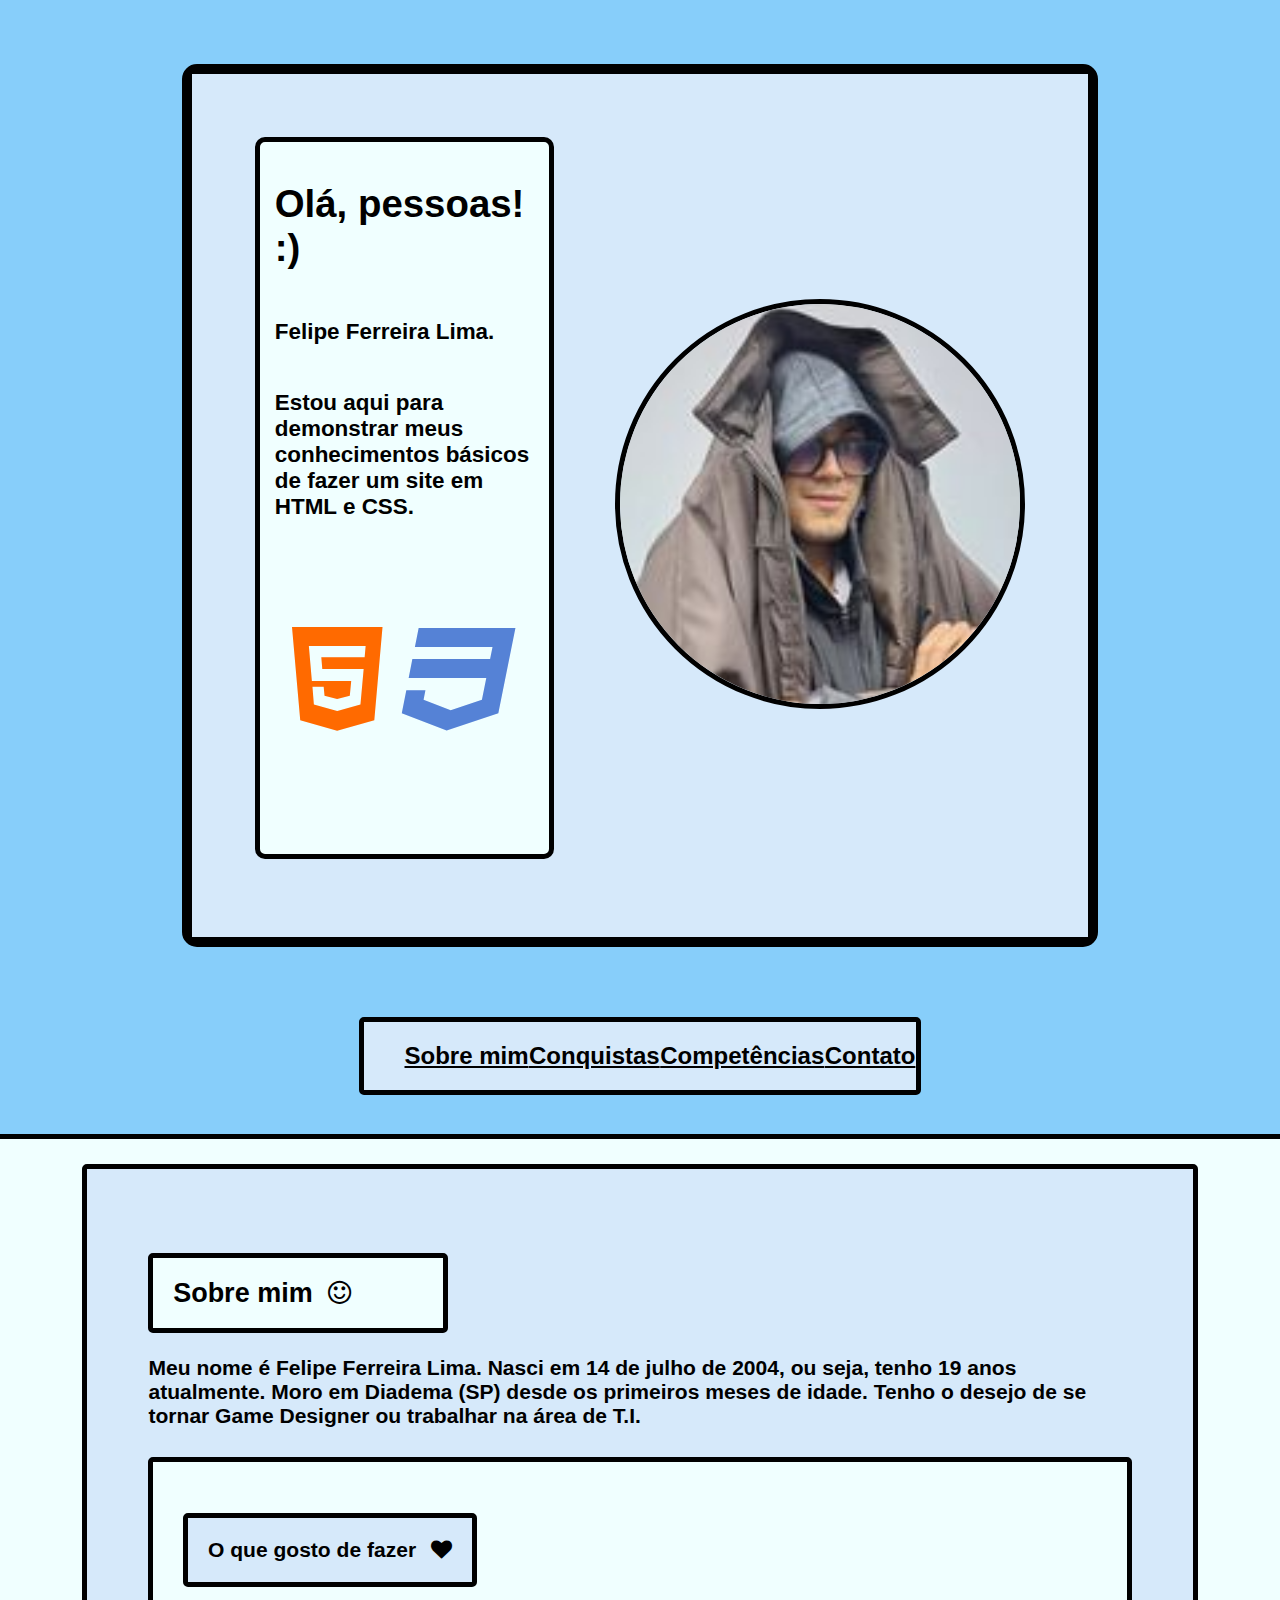
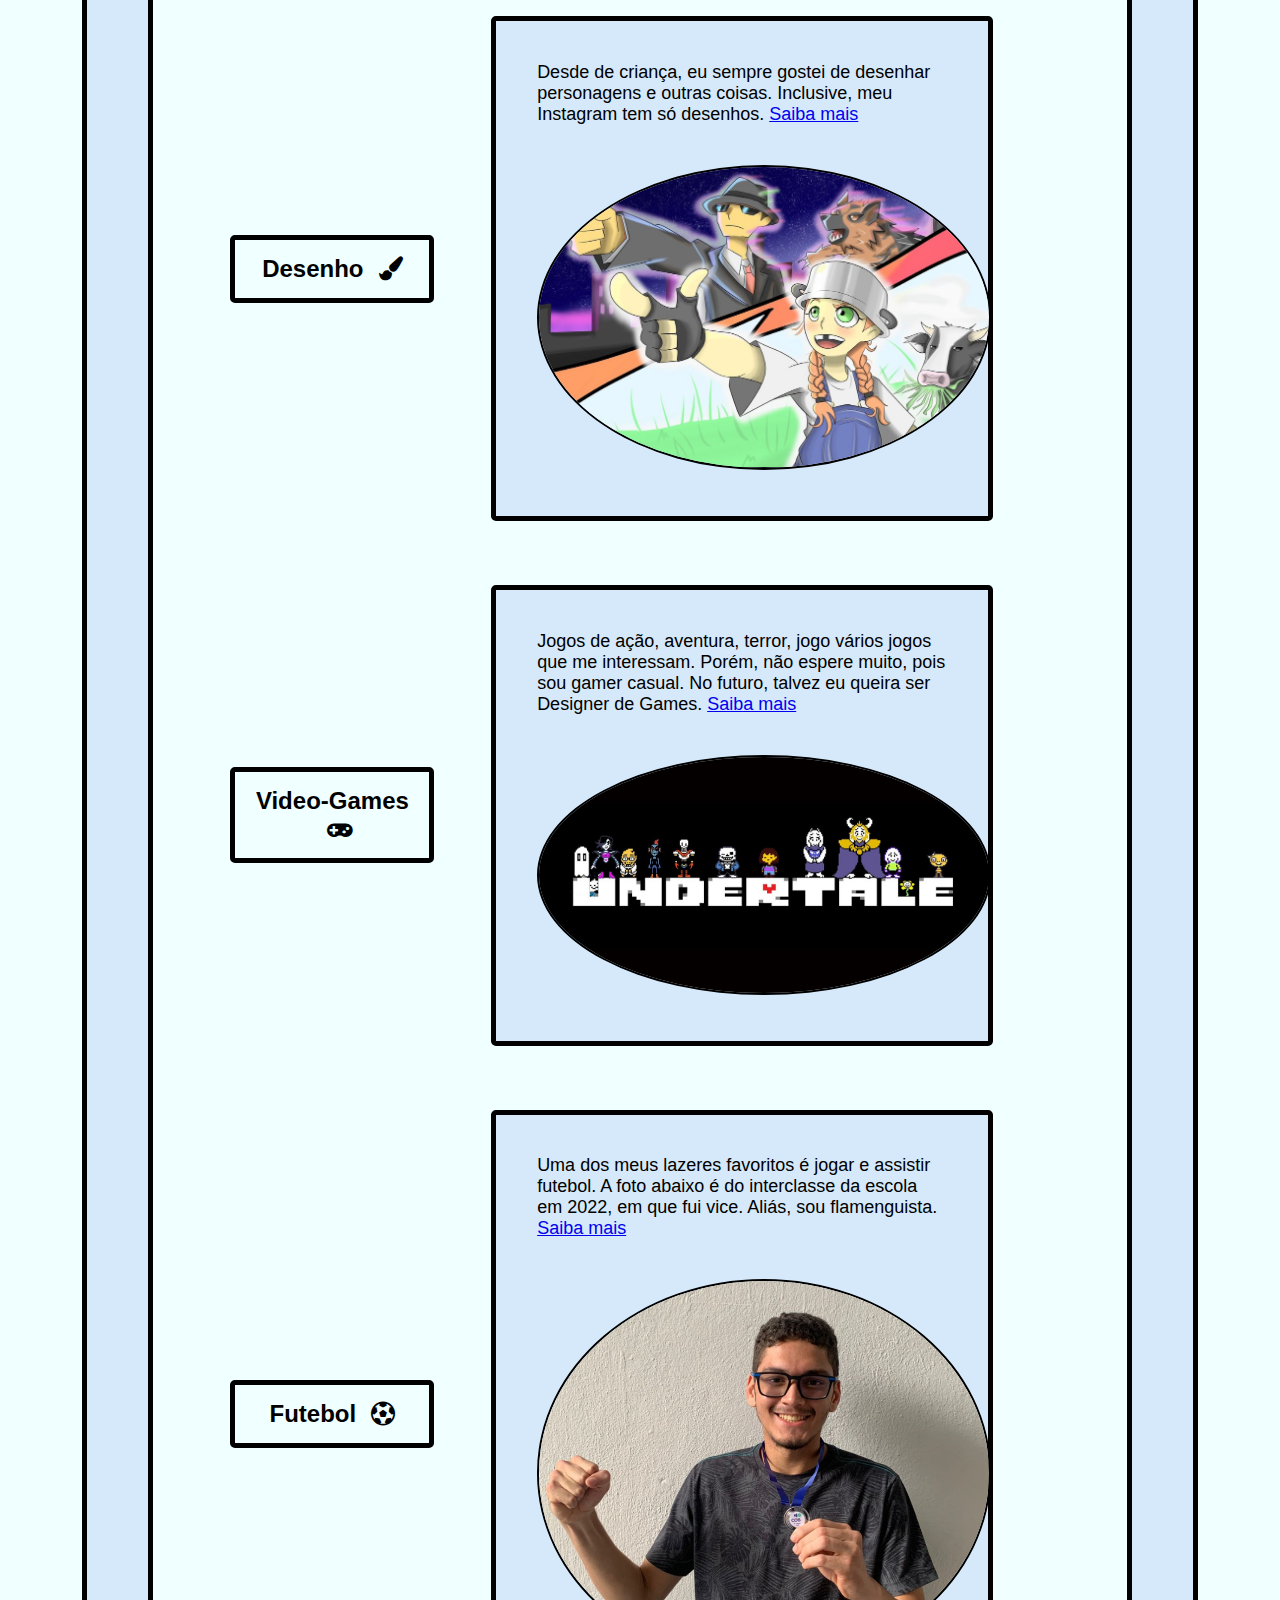
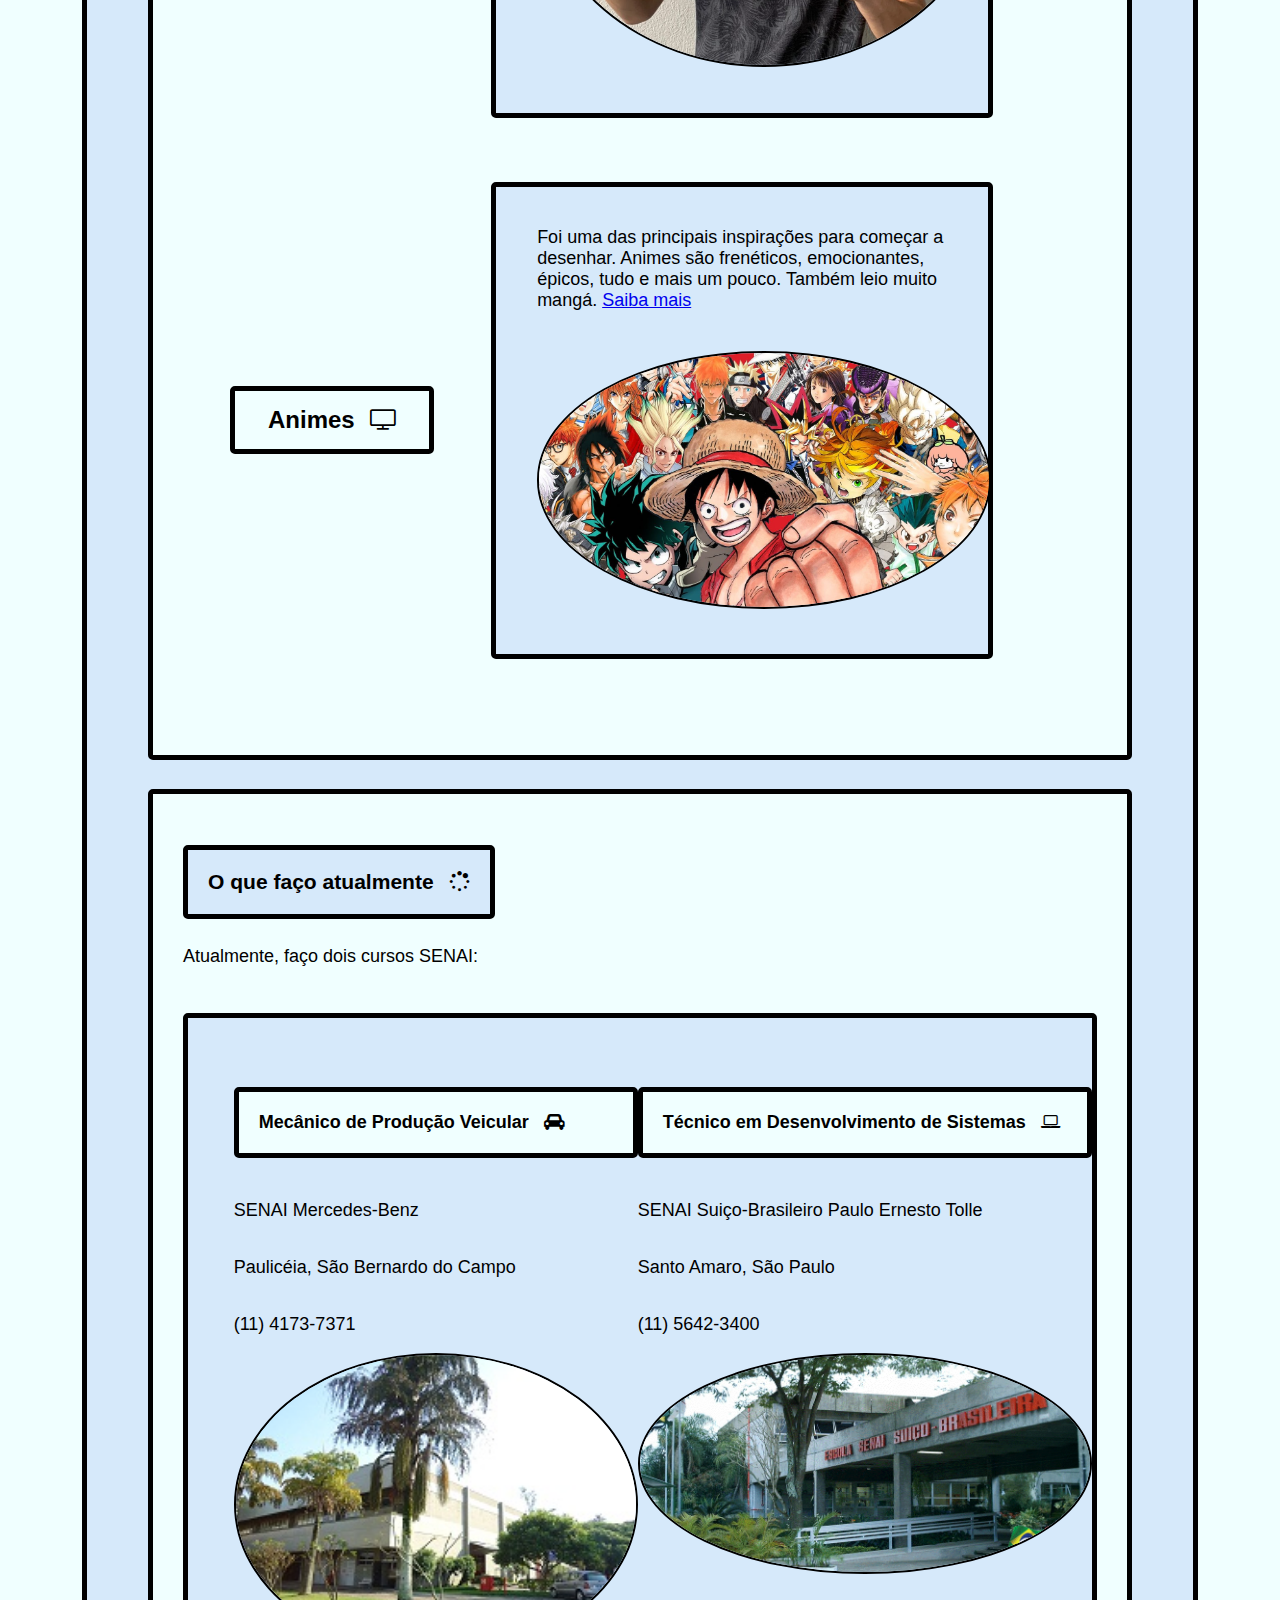
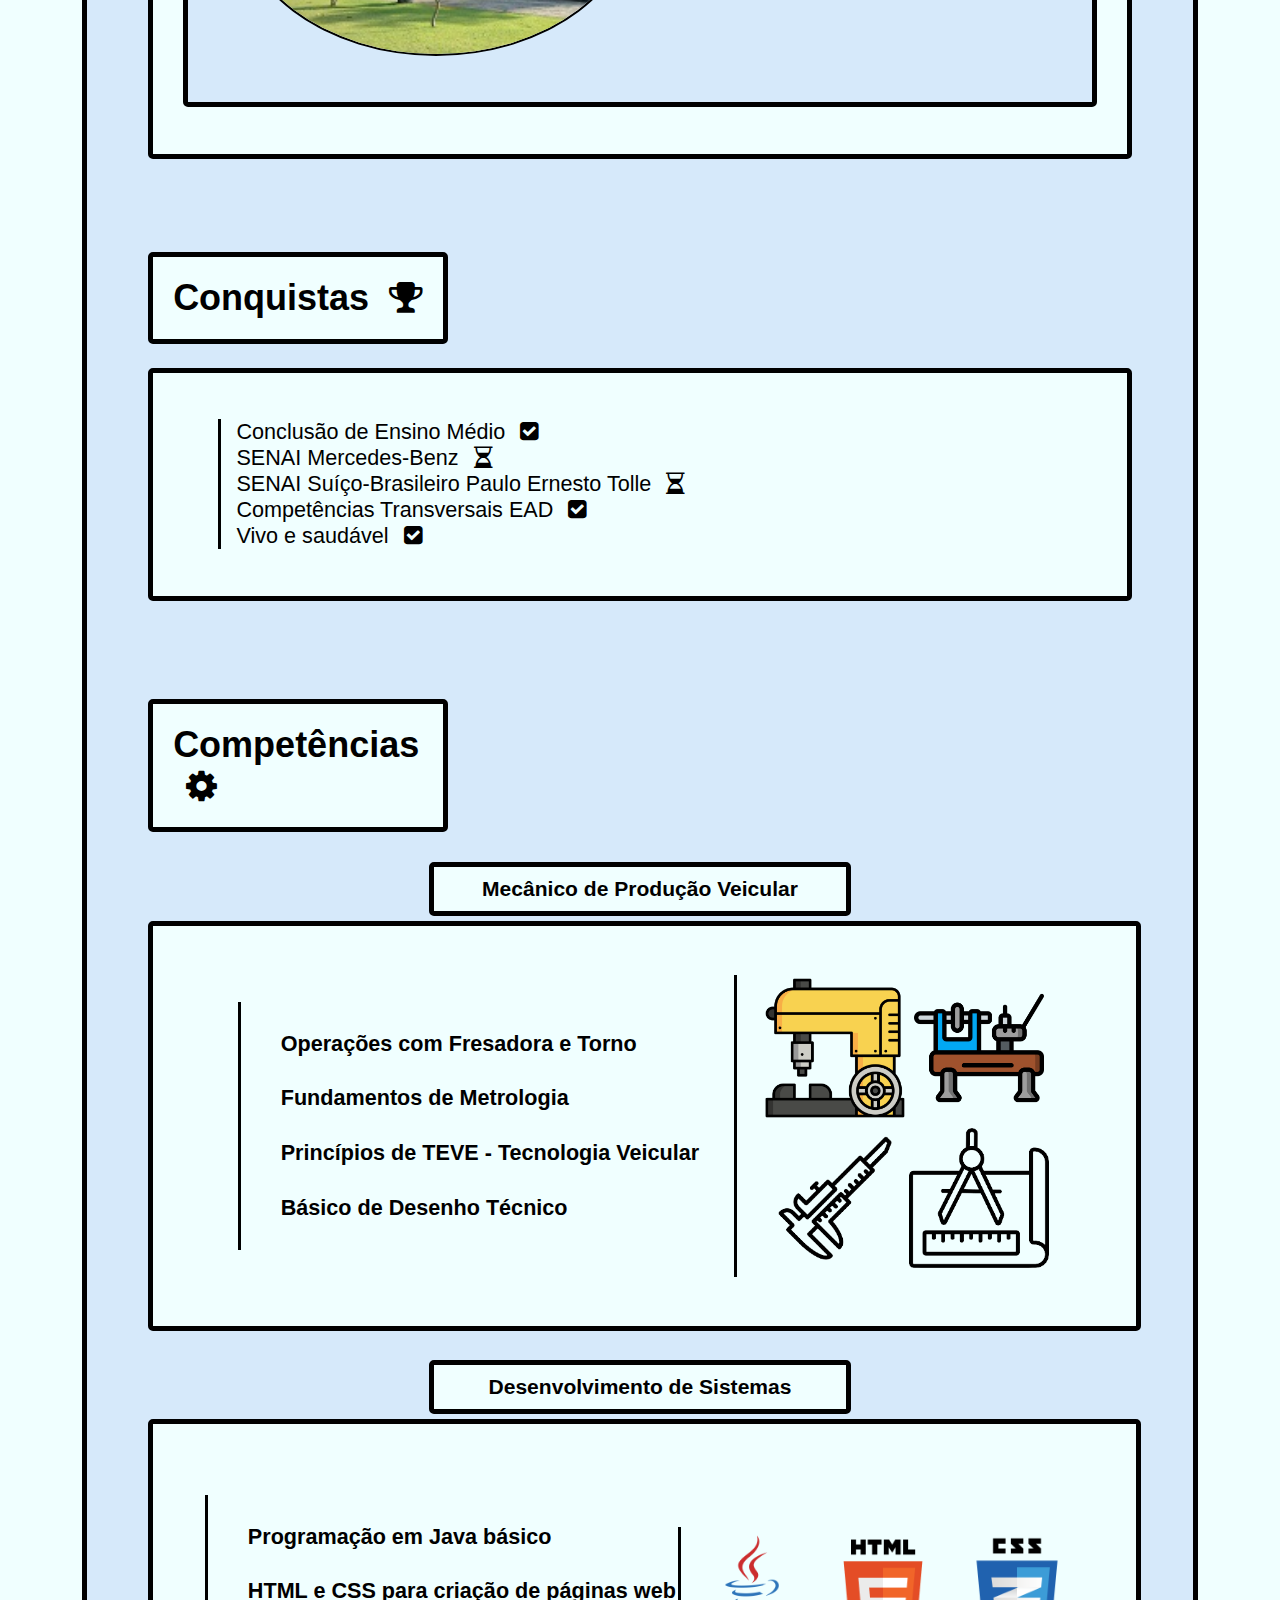
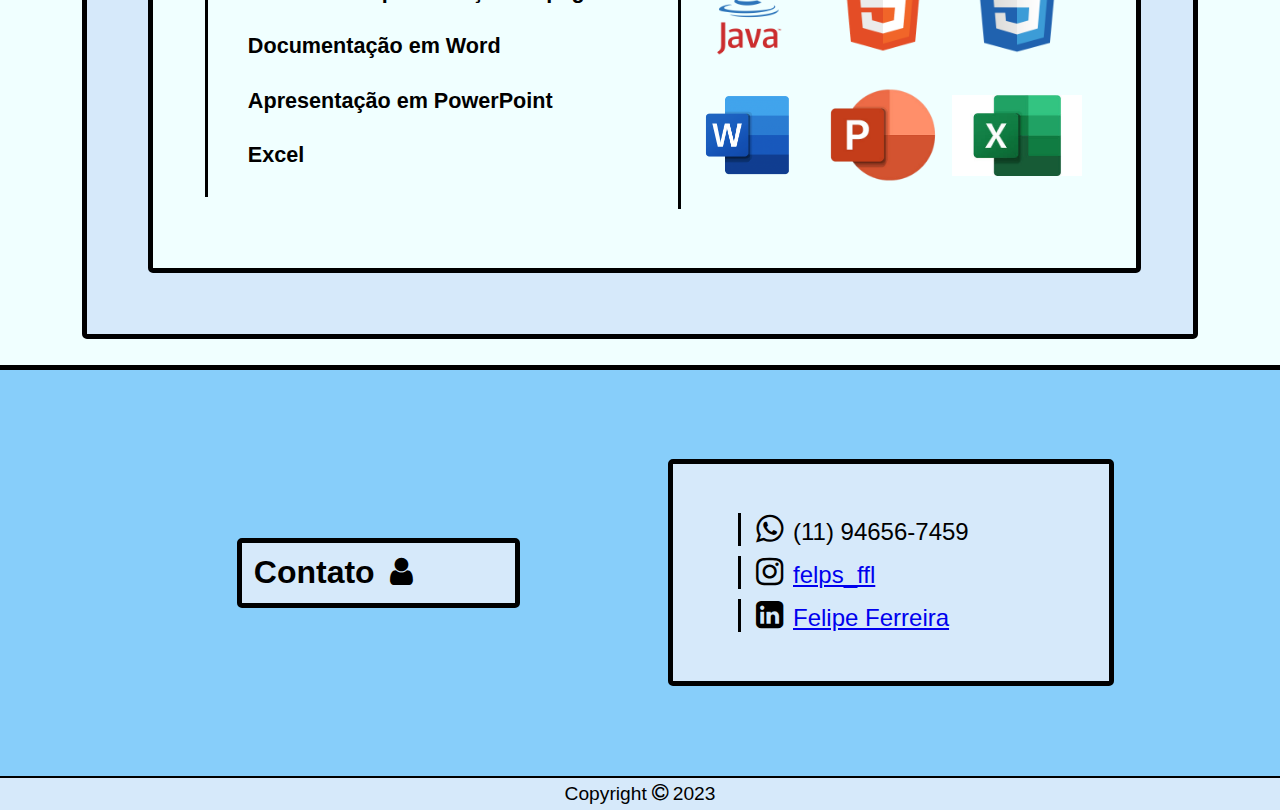
<file: index.html>
<!DOCTYPE html>
<html lang="en">
<head>
    <meta charset="UTF-8">
    <meta name="viewport" content="width=device-width, initial-scale=1.0">
    <link rel="stylesheet" href="https://cdnjs.cloudflare.com/ajax/libs/font-awesome/4.7.0/css/font-awesome.min.css">
    <link rel="stylesheet" href="style/style.css">
    <title>Felipe Ferreira</title>
</head>
<body>
    <header>
        <nav id="introdução">
            <div id="imagem-introdução">
                <div id="texto-introdução">
                    <h1>Olá, pessoas! :)</h1>
                    <h3>Felipe Ferreira Lima.</h3>
                    <h3>Estou aqui para demonstrar meus conhecimentos básicos de fazer um site em HTML e CSS.</h3>
                    <div id="html-css">
                        <h2><i class="fa fa-html5" aria-hidden="true"></i></h2>
                        <h2><i class="fa fa-css3" aria-hidden="true"></i></h2>
                    </div>
                </div>
                <div>
                    <img id="imagem-introdução-estilo" src="images/imagem-felps.jpg" alt="Felipe" width="400">
                </div>
            </div>
        </nav>
        <nav id="navegação">
            <ul>
                <li>
                    <h2><a href="#tópico-um">Sobre mim</a></h2>
                </li>
                <li>
                    <h2><a href="#tópico-dois">Conquistas</a></h2>
                </li>
                <li>
                    <h2><a href="#tópico-três">Competências</a></h2>
                </li>
                <li>
                    <h2><a href="#tópico-quatro">Contato</a></h2>
                </li>
            </ul>
        </nav>
    </header>
    <main>
        <nav id="principal">
            <div id="tópico-um">
                <h2 class="títulos">Sobre mim<i class="fa fa-smile-o" aria-hidden="true"></i></h2>
            </div>
            <h3>
                Meu nome é Felipe Ferreira Lima. Nasci em 14 de julho de 2004, ou seja, tenho 19 anos atualmente. Moro em Diadema (SP) desde os primeiros meses de idade.
                Tenho o desejo de se tornar Game Designer ou trabalhar na área de T.I.
            </h3>
            <div id="principal-primeiro">
                <h3>O que gosto de fazer<i class="fa fa-heart" aria-hidden="true"></i></h3>
                <div id="lazeres">
                    <table>
                        <tr>
                            <th class="lazeres-título">Desenho<i class="fa fa-paint-brush" aria-hidden="true"></i></th>
                            <td class="lazeres-detalhe">
                                Desde de criança, eu sempre gostei de desenhar personagens e outras coisas. Inclusive, meu Instagram tem só desenhos.
                                <a href="desenhos.html">Saiba mais</a>
                                <div>
                                    <img src="images/images-desenho/DesenhoMeu.PNG" alt="Desenho do Felipe" width="450">
                                </div>
                            </td>   
                        </tr>
                        <tr>
                            <th class="lazeres-título">Video-Games<i class="fa fa-gamepad" aria-hidden="true"></i></th>
                            <td class="lazeres-detalhe">
                                Jogos de ação, aventura, terror, jogo vários jogos que me interessam. Porém, não espere muito, pois sou gamer casual. No futuro, talvez eu queira ser Designer de Games.
                                <a href="jogos.html">Saiba mais</a>
                                <div>
                                    <img src="images/images-jogos/Undertale.jpg" alt="Undertale- um dos meus jogos favoritos" width="450">
                                </div>
                            </td>
                        </tr>
                        <tr>
                            <th class="lazeres-título">Futebol<i class="fa fa-futbol-o" aria-hidden="true"></i></th>
                            <td class="lazeres-detalhe">
                                Uma dos meus lazeres favoritos é jogar e assistir futebol. A foto abaixo é do interclasse da escola em 2022, em que fui vice. Aliás, sou flamenguista.
                                <a href="futebol.html">Saiba mais</a>
                                <img src="images/Interclass.PNG" alt="Interclasse da escola - 2022" width="450">    
                            </td>
                        </tr>
                        <tr>
                            <th class="lazeres-título">Animes<i class="fa fa-television" aria-hidden="true"></i></th>
                            <td class="lazeres-detalhe">
                                Foi uma das principais inspirações para começar a desenhar. Animes são frenéticos, emocionantes, épicos, tudo e mais um pouco.
                                Também leio muito mangá.
                                <a href="animes.html">Saiba mais</a>
                                <img src="images/Animes.jpeg" alt="Todos os animes existentes" width="450">
                            </td>
                        </tr>
                    </table>
                </div>
            </div>
            <div id="principal-segundo">
                <h3>O que faço atualmente<i class="fa fa-spinner" aria-hidden="true"></i></h3>
                <p>Atualmente, faço dois cursos SENAI: </p>
                <nav id="cursos-atuais">
                    <ul>
                        <li id="curso-mec">
                            <h4>Mecânico de Produção Veicular<i class="fa fa-car" aria-hidden="true"></i></h4>
                            <p>SENAI Mercedes-Benz</p>
                            <p>Paulicéia, São Bernardo do Campo</p>
                            <p>(11) 4173-7371</p>
                            <img src="images/senai-mercedesbenz.jpeg" alt="Mercedes-Benz do Brasil" width="400">
                        </li>
                        <li id="curso-dev">
                            <h4>Técnico em Desenvolvimento de Sistemas<i class="fa fa-laptop" aria-hidden="true"></i></h4>
                            <p>SENAI Suiço-Brasileiro Paulo Ernesto Tolle</p>
                            <p>Santo Amaro, São Paulo</p>
                            <p>(11) 5642-3400</p>
                            <img src="images/senai-suico.jpg" alt="Suiço-Brasilero" width="450">
                        </li>
                    </ul>
                </nav>
            </div>
            <div id="principal-terceiro">
                <div id="tópico-dois">
                    <h1 class="títulos">Conquistas<i class="fa fa-trophy" aria-hidden="true"></i></h1>
                </div>
                <nav id="conquistas">
                    <ul>
                        <li>Conclusão de Ensino Médio<i class="fa fa-check-square" aria-hidden="true"></i></li>
                        <li>SENAI Mercedes-Benz<i class="fa fa-hourglass-half" aria-hidden="true"></i></li>
                        <li>SENAI Suíço-Brasileiro Paulo Ernesto Tolle<i class="fa fa-hourglass-half" aria-hidden="true"></i></li>
                        <li>Competências Transversais EAD<i class="fa fa-check-square" aria-hidden="true"></i></li>
                        <li>Vivo e saudável<i class="fa fa-check-square" aria-hidden="true"></i></li>
                    </ul>
                </nav>
            </div>
            <div id="principal-quarto">
                <div id="tópico-três">
                    <h1 class="títulos">Competências<i class="fa fa-cog" aria-hidden="true"></i></h1>
                </div>
                <h3>Mecânico de Produção Veicular</h3>
                <div id="comp-principal_1">
                    <ul>
                        <li>
                            <h4>Operações com Fresadora e Torno</h4>
                        </li>
                        <li>
                            <h4>Fundamentos de Metrologia</h4>
                        </li>
                        <li>
                            <h4>Princípios de TEVE - Tecnologia Veicular</h4>
                        </li>
                        <li>
                            <h4>Básico de Desenho Técnico</h4>
                        </li>
                    </ul>
                    <div id="competencias_1">
                        <table>
                            <tr>
                                <th><img src="images/images-comp/image-mec/fresadora.png" alt="fresadora" width="140"></th>
                                <th><img src="images/images-comp/image-mec/torno.png" alt="torno" width="130"></th>
                            </tr>
                            <tr>
                                <th><img src="images/images-comp/image-mec/paquimeto.png" alt="metrologia" width="140"></th>
                                <th><img src="images/images-comp/image-mec/cdrg.png" alt="desenho técnico" width="140"></th>
                            </tr>
                        </table>
                    </div>
                </div>
                <h3>Desenvolvimento de Sistemas</h3>
                <div id="comp-principal_2">
                    <ul>
                        <li>
                            <h4>Programação em Java básico</h4>
                        </li>
                        <li>
                            <h4>HTML e CSS para criação de páginas web</h4>
                        </li>
                        <li>
                            <h4>Documentação em  Word</h4>
                        </li>
                        <li>
                            <h4>Apresentação em PowerPoint</h4>
                        </li>
                        <li>
                            <h4>Excel</h4>
                        </li>
                    </ul>
                    <div id="competencias_2">
                        <table>
                            <tr>
                                <th>
                                    <img src="images/images-comp/image-dev/java.png" alt="java" width="130">
                                </th>
                                <th>
                                    <img src="images/images-comp/image-dev/html5.png" alt="html5" width="130">
                                </th>
                                <th>
                                    <img src="images/images-comp/image-dev/css.png" alt="css" width="130">
                                </th>
                            </tr>
                            <tr>
                                <th>
                                    <img src="images/images-comp/image-dev/word.png" alt="word" width="130">
                                </th>
                                <th>
                                    <img src="images/images-comp/image-dev/powerpoint.png" alt="powerpoint" width="130">
                                </th>
                                <th>
                                    <img src="images/images-comp/image-dev/excel.png" alt="excel" width="130">
                                </th>
                            </tr>
                        </table>
                    </div>
                </div>
            </div>
        </nav>
    </main>
    <footer>
        <div id="final">
            <div id="tópico-quatro">
                <h1 class="títulos">Contato<i class="fa fa-user" aria-hidden="true"></i></h1>
            </div>
                <div id="contatos-final">
                    <ul>
                        <li><i class="fa fa-whatsapp" aria-hidden="true"></i>(11) 94656-7459</li>
                        <li><i class="fa fa-instagram" aria-hidden="true"></i><a href="https://www.instagram.com/felps_ffl/" target="_blank">felps_ffl</a></li>
                        <li><i class="fa fa-linkedin-square" aria-hidden="true"></i><a href="https://www.linkedin.com/in/felipe-ferreira-959bb8271/" target="_blank">Felipe Ferreira</a></li>
                    </ul>
                </div>
        </div>
        <span>Copyright<i class="fa fa-copyright" aria-hidden="true"></i>2023</span>
    </footer>
</body>
</html>
</file>
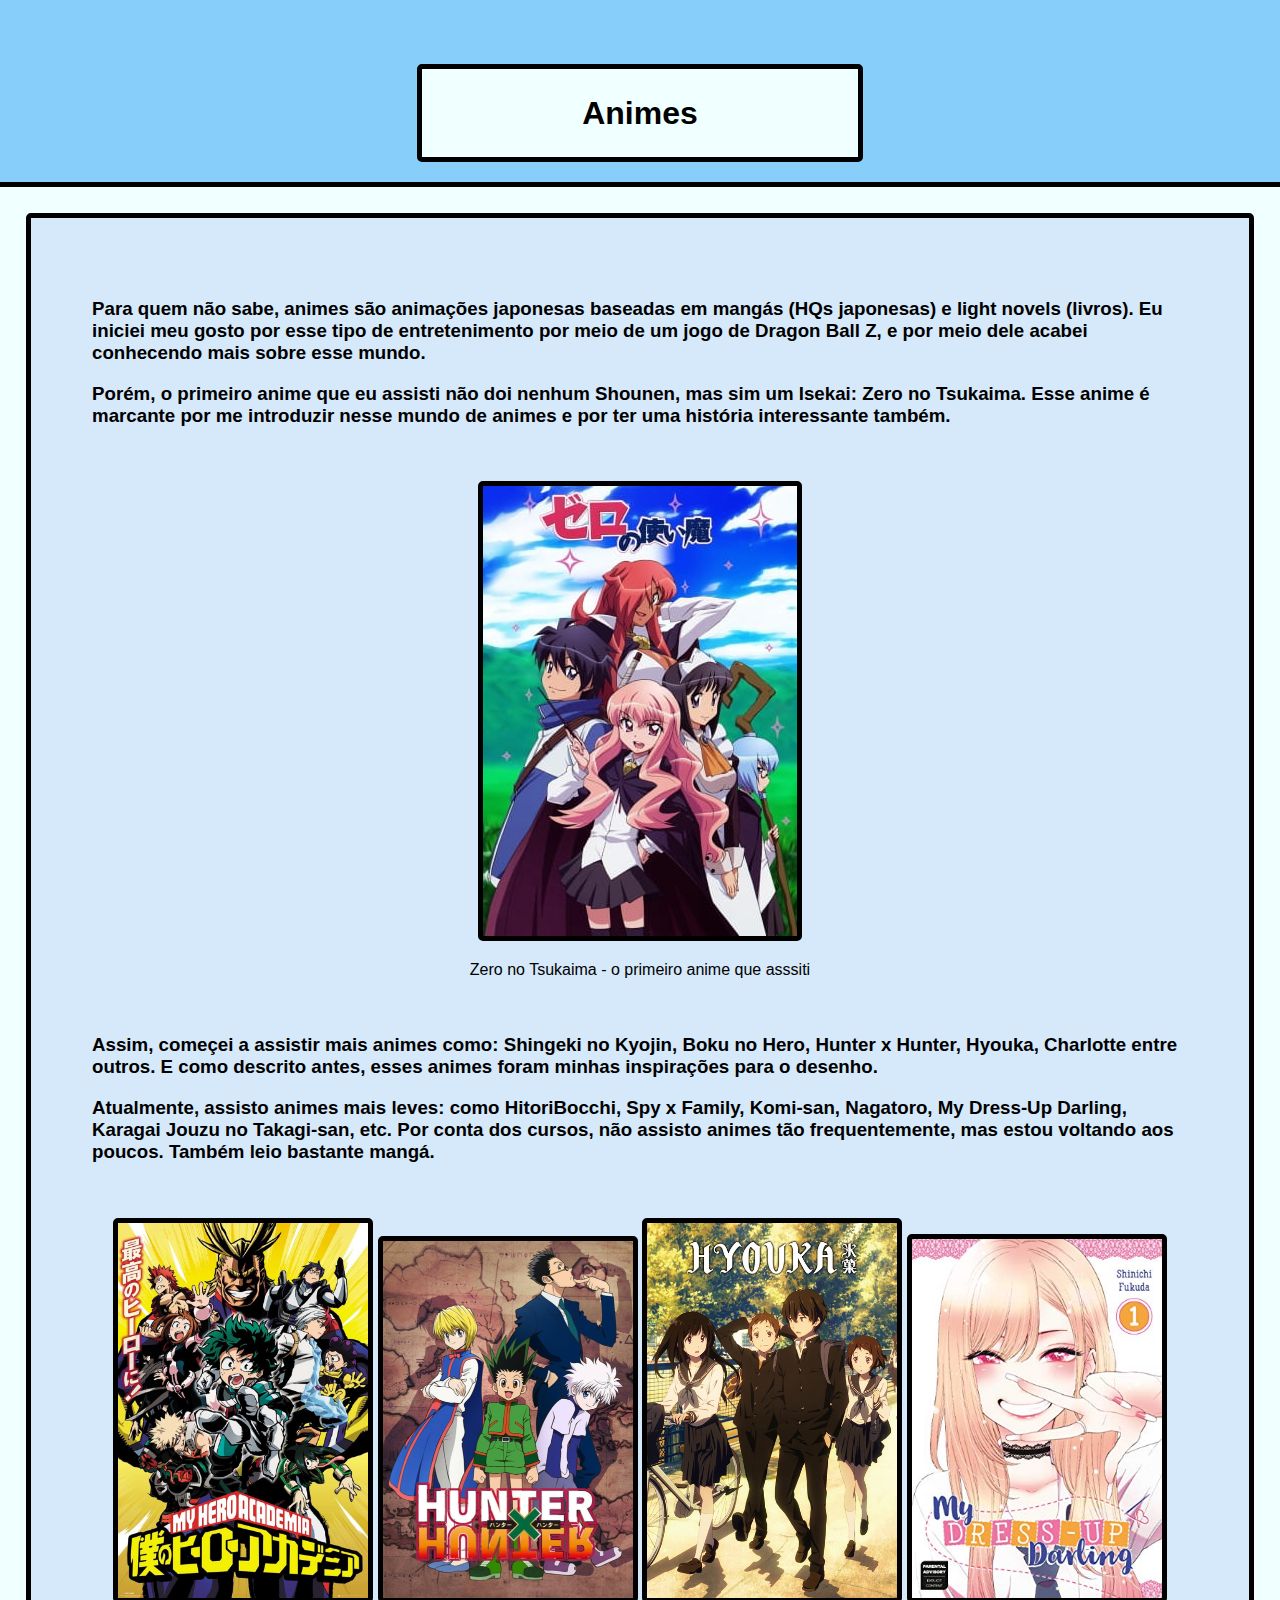
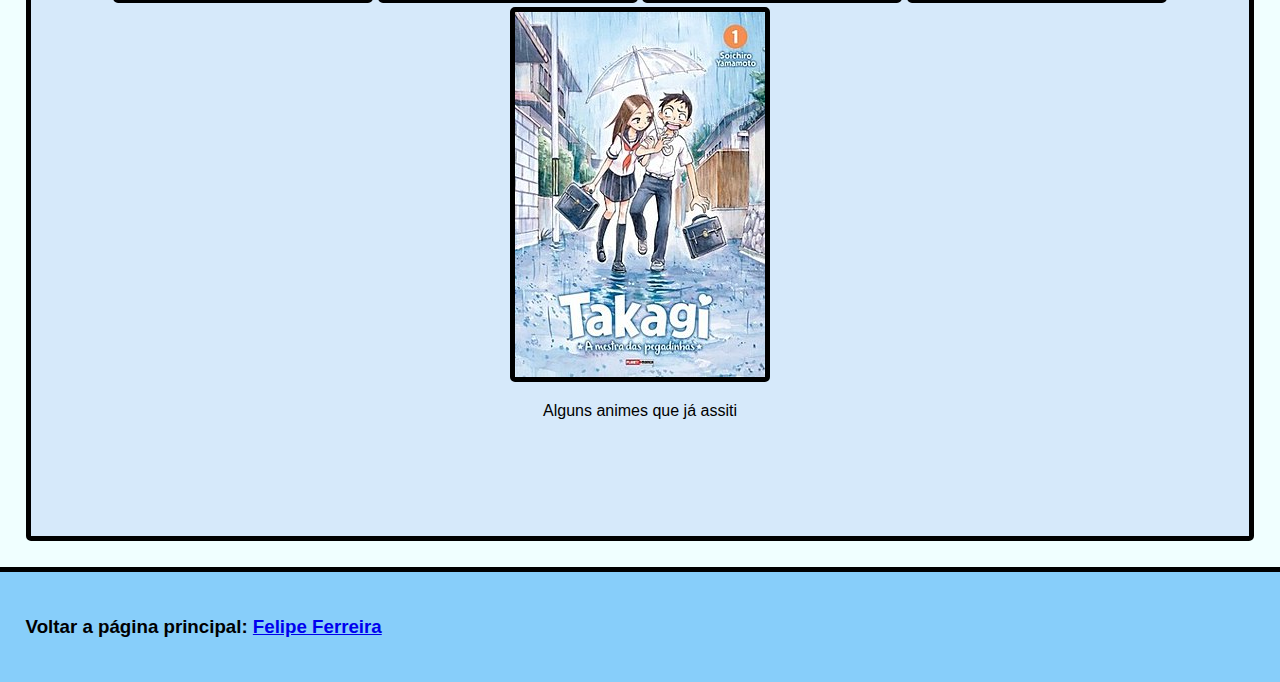
<file: animes.html>
<!DOCTYPE html>
<html lang="en">
<head>
    <meta charset="UTF-8">
    <meta name="viewport" content="width=device-width, initial-scale=1.0">
    <link rel="stylesheet" href="https://cdnjs.cloudflare.com/ajax/libs/font-awesome/4.7.0/css/font-awesome.min.css">
    <link rel="stylesheet" href="style/style.css">
    <title>Animes</title>
</head>
<body>
    <header>
        <div id="introdução-secundário">
            <h1>Animes</h1>
        </div>
    </header>
    <main>
        <div id="corpo-secundário">
            <h3>
                Para quem não sabe, animes são animações japonesas baseadas em mangás (HQs japonesas) e light novels (livros).
                Eu iniciei meu gosto por esse tipo de entretenimento por meio de um jogo de Dragon Ball Z, e por meio dele acabei conhecendo mais sobre esse mundo.
            </h3>
            <h3>
                Porém, o primeiro anime que eu assisti não doi nenhum Shounen, mas sim um Isekai: Zero no Tsukaima.
                Esse anime é marcante por me introduzir nesse mundo de animes e por ter uma história interessante também.
            </h3>
            <div id="primeiro-animes">
                <img src="images/images-anime/zero-no-tsukaima.jpg" alt="Zero no Tsukaima">
                <p>Zero no Tsukaima - o primeiro anime que asssiti</p>
            </div>
            <h3>
                Assim, começei a assistir mais animes como: Shingeki no Kyojin, Boku no Hero, Hunter x Hunter, Hyouka, Charlotte entre outros.
                E como descrito antes, esses animes foram minhas inspirações para o desenho.
            </h3>
            <h3>
                Atualmente, assisto animes mais leves: como HitoriBocchi, Spy x Family, Komi-san, Nagatoro, My Dress-Up Darling, Karagai Jouzu no Takagi-san, etc.
                Por conta dos cursos, não assisto animes tão frequentemente, mas estou voltando aos poucos. Também leio bastante mangá. 
            </h3>
            <div id="segundo-animes">
                <img src="images/images-anime/my-hero-academia.jpg" alt="MHA" width="250">
                <img src="images/images-anime/hunter-hunter_.jpg" alt="HxH" width="250">
                <img src="images/images-anime/hyouka.jpg" alt="Hyouka" width="250">
                <img src="images/images-anime/my-dress-up-darling.jpg" alt="MDUD" width="250">
                <img src="images/images-anime/Takagi-san.jpg" alt="KJNTS" width="250">
                <p>Alguns animes que já assiti</p>
            </div>
        </div>
    </main>
    <footer>
        <div id="final-secundário">
            <h3>Voltar a página principal: <a href="index.html">Felipe Ferreira</a></h3>
        </div>
    </footer>
</body>
</html>
</file>
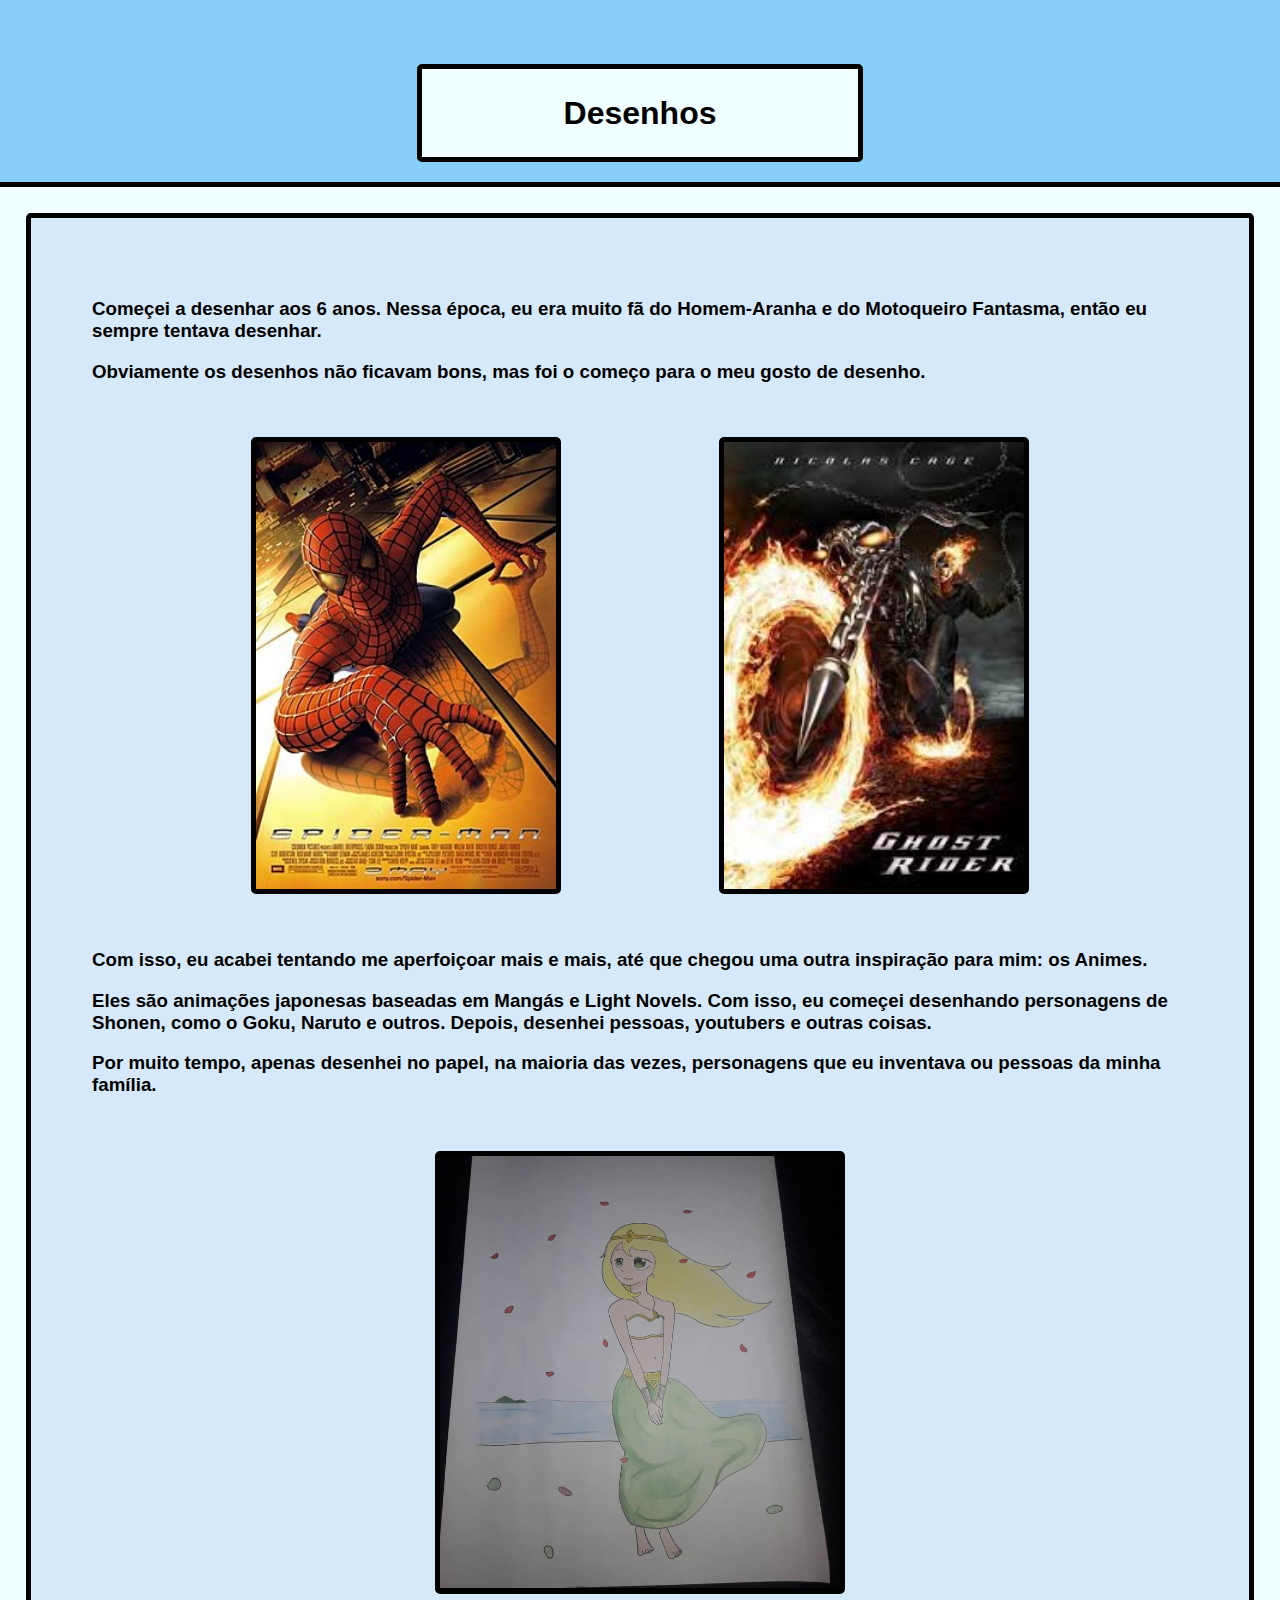
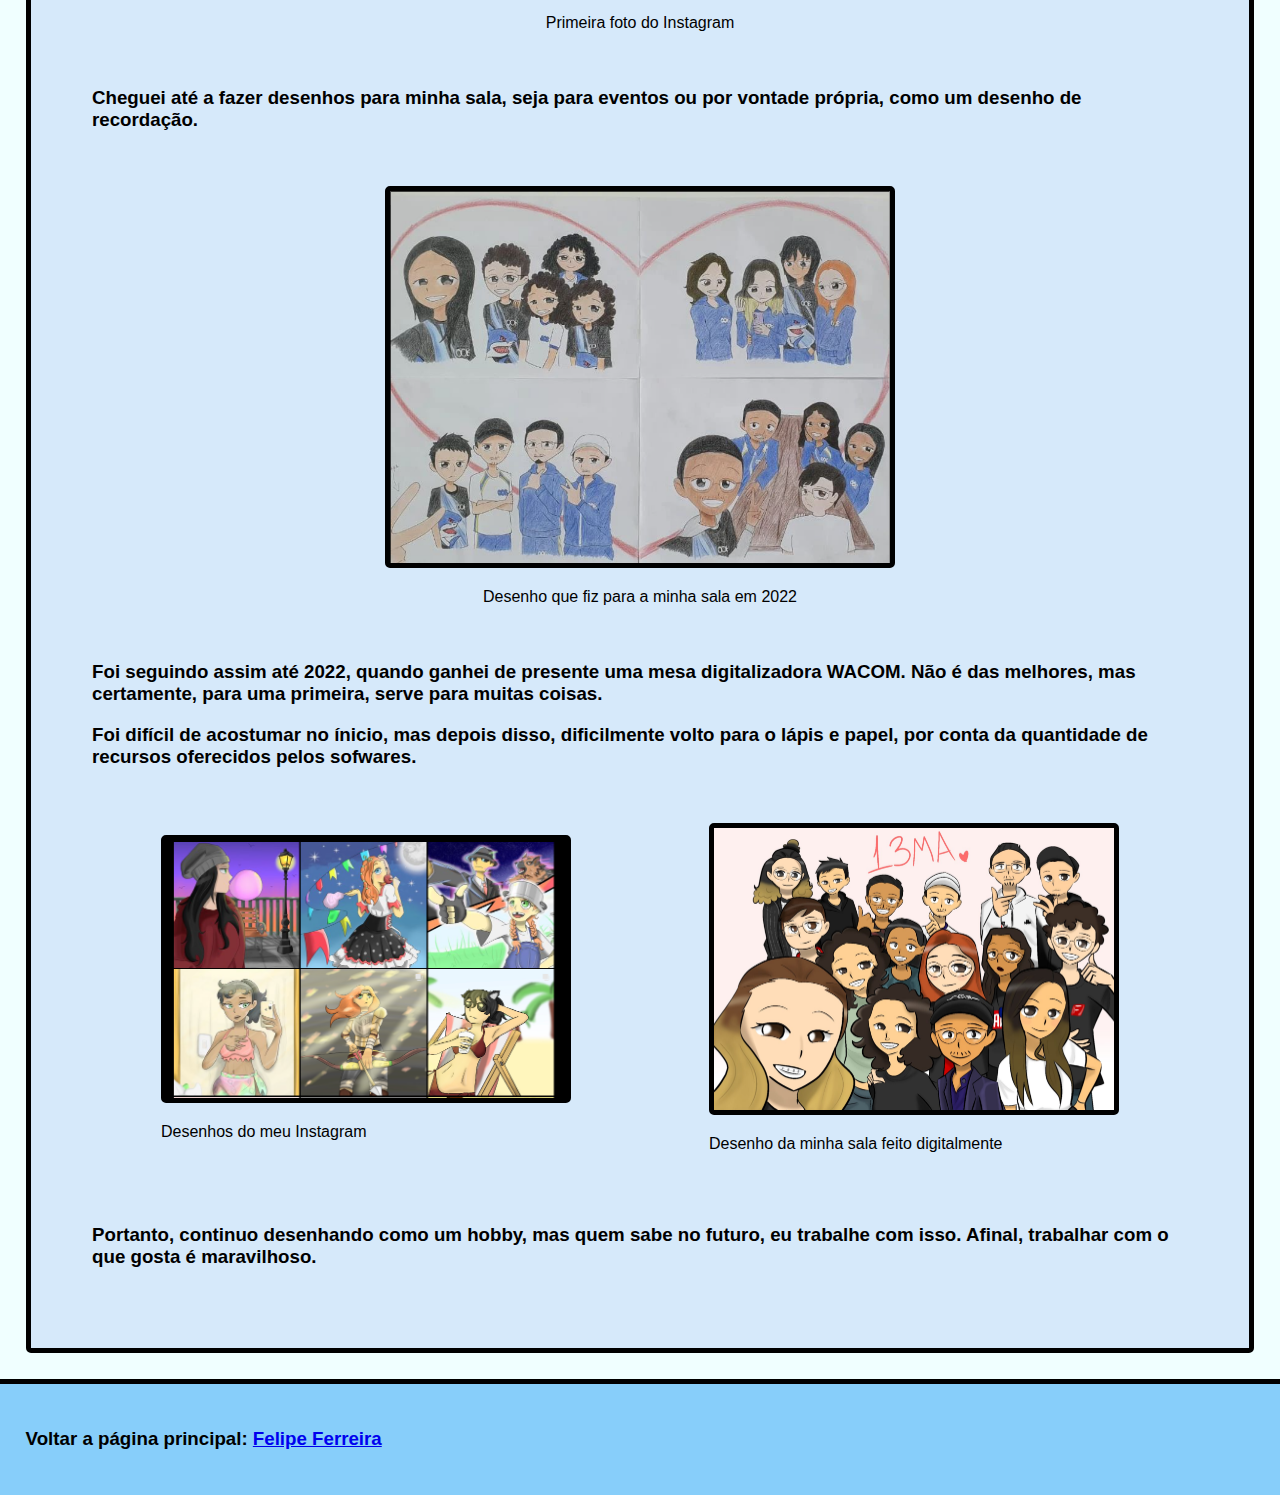
<file: desenhos.html>
<!DOCTYPE html>
<html lang="en">
<head>
    <meta charset="UTF-8">
    <meta name="viewport" content="width=device-width, initial-scale=1.0">
    <link rel="stylesheet" href="https://cdnjs.cloudflare.com/ajax/libs/font-awesome/4.7.0/css/font-awesome.min.css">
    <link rel="stylesheet" href="style/style.css">
    <title>Desenhos</title>
</head>
<body>
    <header>
        <div id="introdução-secundário">
            <h1>Desenhos</h1>
        </div>
    </header>
    <main>
        <div id="corpo-secundário">
            <h3>
                Começei a desenhar aos 6 anos. Nessa época, eu era muito fã do Homem-Aranha e do Motoqueiro Fantasma, então eu sempre tentava desenhar.
            </h3>
            <h3>
                Obviamente os desenhos não ficavam bons, mas foi o começo para o meu gosto de desenho.
            </h3>
            <div id="imagens-inspirações">
                <img src="images/images-desenho/Spide-Man_Poster.jpg" alt="Homem-Aranha" width="300px">
                <img src="images/images-desenho/motoqueiro-fantasma.jpg" alt="Motoqueiro Fantasma" width="300px">
            </div>
            <h3>Com isso, eu acabei tentando me aperfoiçoar mais e mais, até que chegou uma outra inspiração para mim: os Animes.</h3>
            <h3>
                Eles são animações japonesas baseadas em Mangás e Light Novels. Com isso, eu começei desenhando personagens de Shonen, como o Goku, Naruto e outros.
                Depois, desenhei pessoas, youtubers e outras coisas.
            </h3>
            <h3>
                Por muito tempo, apenas desenhei no papel, na maioria das vezes, personagens que eu inventava ou pessoas da minha família.
            </h3>
            <div id="primeiro-desenho">
                <img src="images/images-desenho/Primer-Desenho.PNG" alt="Primeiro desenho do meu Instagram" width="400px">
                <p>Primeira foto do Instagram</p>
            </div>
            <h3>Cheguei até a fazer desenhos para minha sala, seja para eventos ou por vontade própria, como um desenho de recordação.</h3>
            <div id="segundo-desenho">
                <img src="images/images-desenho/desenhodasala.PNG" alt="Desenho da sala" width="500px">
                <p>Desenho que fiz para a minha sala em 2022</p>
            </div>
            <h3>
                Foi seguindo assim até 2022, quando ganhei de presente uma mesa digitalizadora WACOM. 
                Não é das melhores, mas certamente, para uma primeira, serve para muitas coisas.
            </h3>
            <h3>
                Foi difícil de acostumar no ínicio, mas depois disso, dificilmente volto para o lápis e papel, por conta da quantidade de recursos oferecidos pelos sofwares.
            </h3>
            <div id="terceiro-desenho">
                <div>
                    <img src="images/images-desenho/desenhos-insta.PNG" alt="Página inicial - Instagram" width="400px">
                    <p>Desenhos do meu Instagram</p>
                </div>
                <div>
                    <img src="images/images-desenho/desenho-sala.jpg" alt="Desenho-digital" width="400px">
                    <p>Desenho da minha sala feito digitalmente</p>
                </div>
            </div>
            <h3>
                Portanto, continuo desenhando como um hobby, mas quem sabe no futuro, eu trabalhe com isso.
                Afinal, trabalhar com o que gosta é maravilhoso.
            </h3>
        </div>
    </main>
    <footer>
        <div id="final-secundário">
            <h3>Voltar a página principal: <a href="index.html">Felipe Ferreira</a></h3>
        </div>
    </footer>
</body>
</html>
</file>
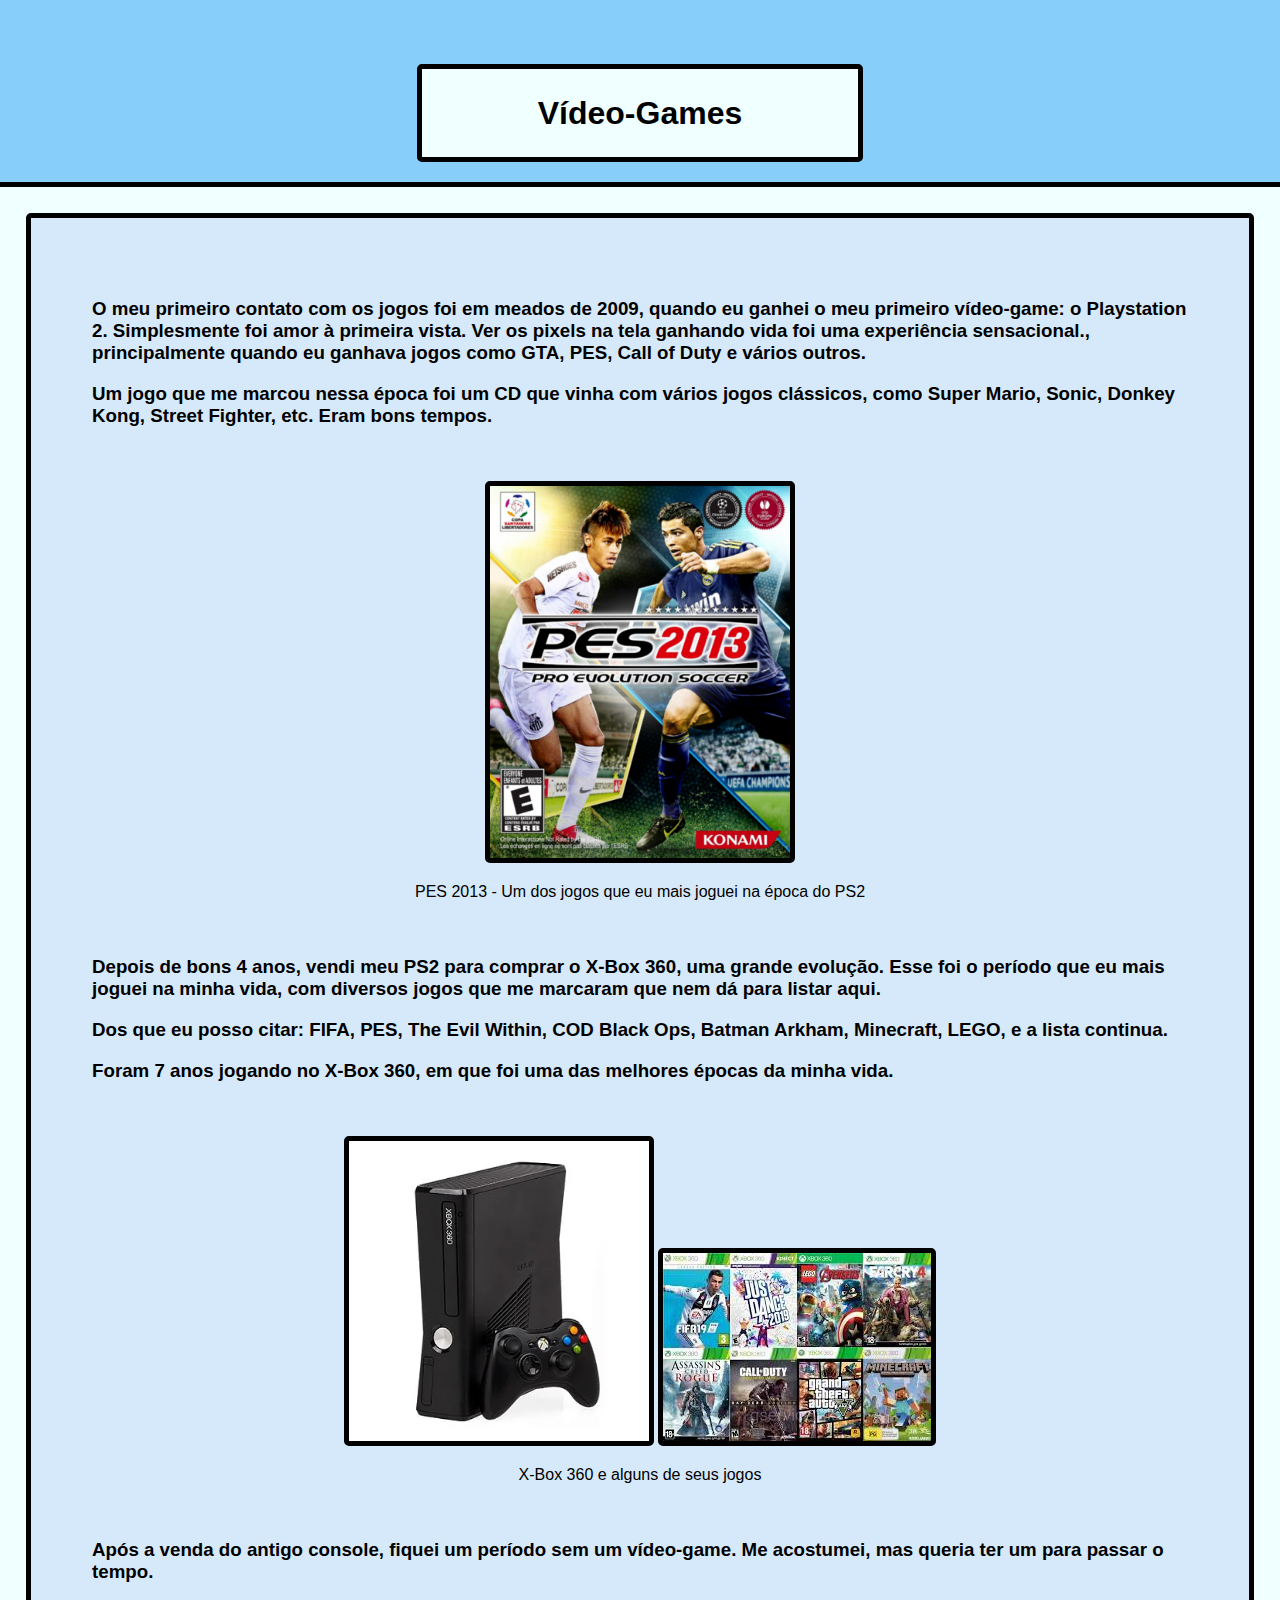
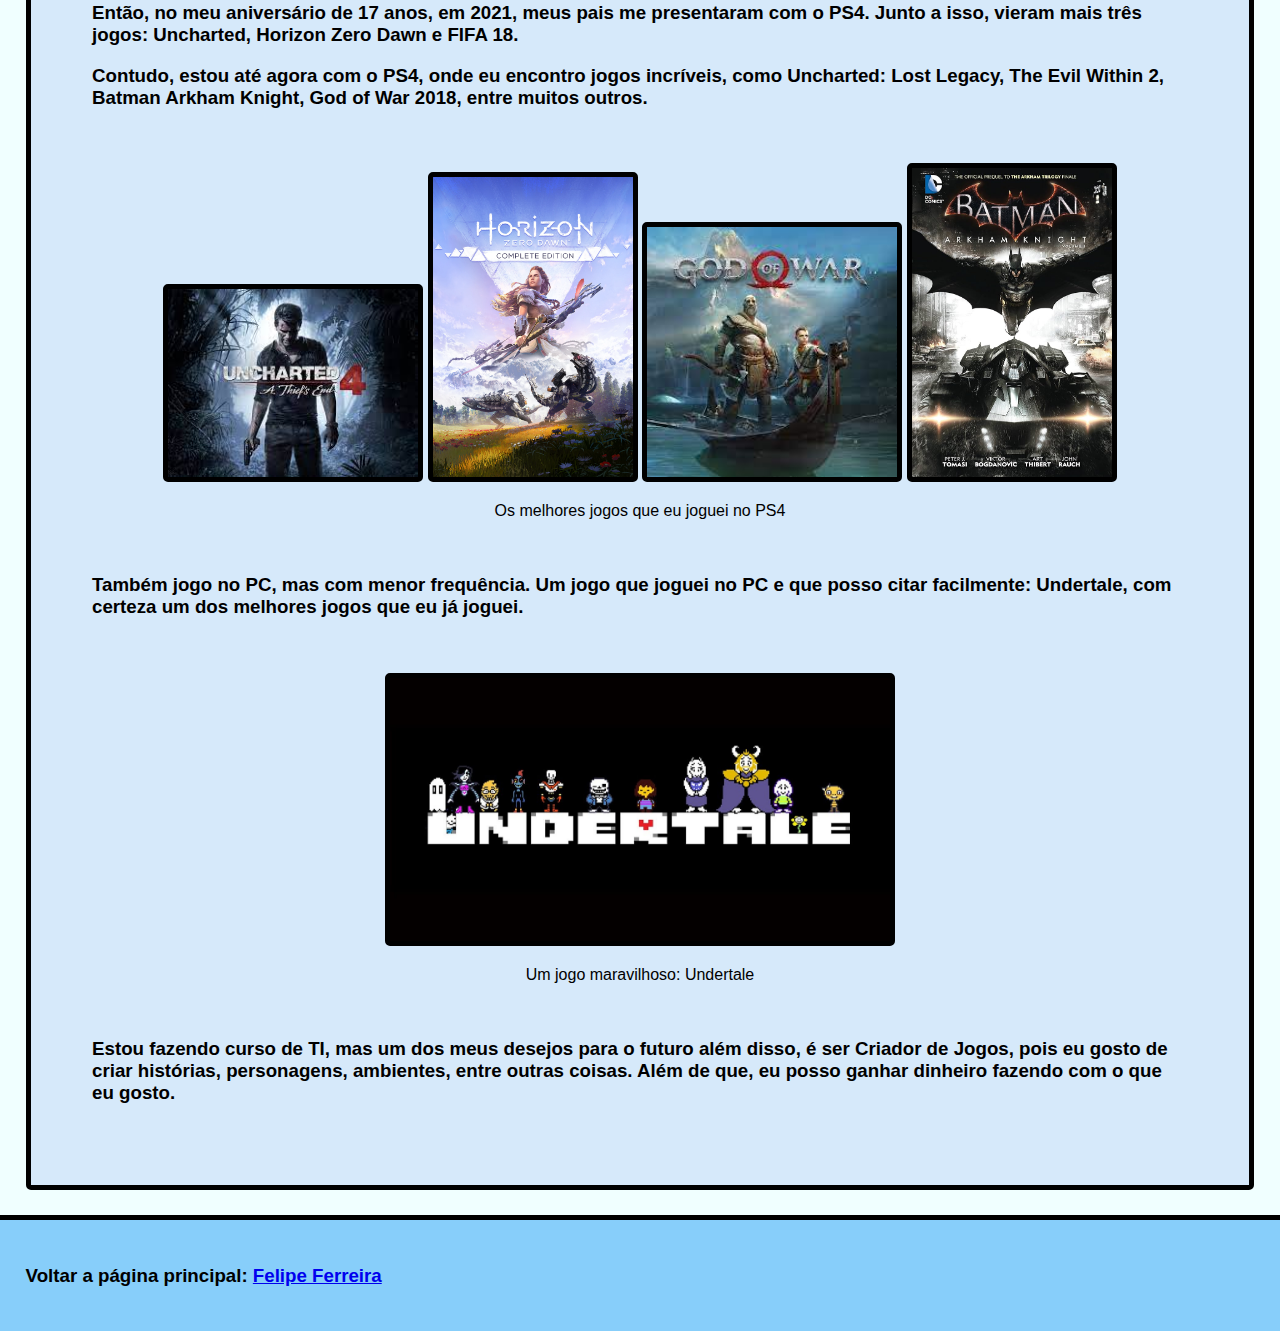
<file: jogos.html>
<!DOCTYPE html>
<html lang="en">
<head>
    <meta charset="UTF-8">
    <meta name="viewport" content="width=device-width, initial-scale=1.0">
    <link rel="stylesheet" href="https://cdnjs.cloudflare.com/ajax/libs/font-awesome/4.7.0/css/font-awesome.min.css">
    <link rel="stylesheet" href="style/style.css">
    <title>Vídeo-Games</title>
</head>
<body>
    <header>
        <div id="introdução-secundário">
            <h1>Vídeo-Games</h1>
        </div>
    </header>
    <main>
        <div id="corpo-secundário">
            <h3>
                O meu primeiro contato com os jogos foi em meados de 2009, quando eu ganhei o meu primeiro vídeo-game: o Playstation 2.
                Simplesmente foi amor à primeira vista. Ver os pixels na tela ganhando vida foi uma experiência sensacional., principalmente quando eu ganhava jogos como GTA, PES, Call of Duty e vários outros.
            </h3>
            <h3>Um jogo que me marcou nessa época foi um CD que vinha com vários jogos clássicos, como Super Mario, Sonic, Donkey Kong, Street Fighter, etc. Eram bons tempos.</h3>
            <div id="primeiro-jogos">
                <img src="images/images-jogos/Pes_2013_capa.png" alt="PES 2013" width="300">
                <p>PES 2013 - Um dos jogos que eu mais joguei na época do PS2</p>
            </div>
            <h3>
                Depois de bons 4 anos, vendi meu PS2 para comprar o X-Box 360, uma grande evolução.
                Esse foi o período que eu mais joguei na minha vida, com diversos jogos que me marcaram que nem dá para listar aqui.
            </h3>
            <h3>Dos que eu posso citar: FIFA, PES, The Evil Within, COD Black Ops, Batman Arkham, Minecraft, LEGO, e a lista continua.</h3>
            <h3>Foram 7 anos jogando no X-Box 360, em que foi uma das melhores épocas da minha vida.</h3>
            <div id="segundo-jogos">
                <img src="images/images-jogos/xbox-360.png" alt="Xbox 360" width="300">
                <img src="images/images-jogos/images.jpg" alt="Jogos de X-Box">
                <p>X-Box 360 e alguns de seus jogos</p>
            </div>
            <h3>Após a venda do antigo console, fiquei um período sem um vídeo-game. Me acostumei, mas queria ter um para passar o tempo.</h3>
            <h3>
                Então, no meu aniversário de 17 anos, em 2021, meus pais me presentaram com o PS4.
                Junto a isso, vieram mais três jogos: Uncharted, Horizon Zero Dawn e FIFA 18.
            </h3>
            <h3>Contudo, estou até agora com o PS4, onde eu encontro jogos incríveis, como Uncharted: Lost Legacy, The Evil Within 2, Batman Arkham Knight, God of War 2018, entre muitos outros.</h3>
            <div id="terceiro-jogos">
                <img src="images/images-jogos/uncharted4.jpg" alt="Uncharted 4" width="250">
                <img src="images/images-jogos/horizonzd.jpg" alt="Horizon Zero Dawn" width="200">
                <img src="images/images-jogos/god-of-war.jpg" alt="God of War 2018" width="250">
                <img src="images/images-jogos/batman-ak.jpg" alt="Batman Arkham Knight" width="200">
                <p>Os melhores jogos que eu joguei no PS4</p>
            </div>
            <h3>Também jogo no PC, mas com menor frequência. Um jogo que joguei no PC e que posso citar facilmente: Undertale, com certeza um dos melhores jogos que eu já joguei.</h3>
            <div id="quarto-jogos">
                <img src="images/images-jogos/Undertale.jpg" alt="Unertale" width="500">
                <p>Um jogo maravilhoso: Undertale</p>
            </div>
            <h3>
                Estou fazendo curso de TI, mas um dos meus desejos para o futuro além disso, é ser Criador de Jogos, pois eu gosto de criar histórias, personagens, ambientes, entre outras coisas.
                Além de que, eu posso ganhar dinheiro fazendo com o que eu gosto.
            </h3>
        </div>
    </main>
    <footer>
        <div id="final-secundário">
            <h3>Voltar a página principal: <a href="index.html">Felipe Ferreira</a></h3>
        </div>
    </footer>
</body>
</html>
</file>
<file: style/style.css>
/* Style para a página principal */
*{
    list-style: none;
}
body{
    background-color: lightskyblue;
    font-family: 'Segoe UI', Tahoma, Geneva, Verdana, sans-serif;
    margin: 0px;
    padding: 0px;
}
header{
    background-color: lightskyblue;
    margin-top: 5%;
  
    border-bottom: solid 5px black;
}
body i{
    color: black;
}
#introdução{
    border: solid 10px black;
    border-radius: 15px;
    width: 70%;
    margin: auto;
    margin-bottom: 70px;
}
#imagem-introdução{
    padding: 7%;
    background-color: rgb(214, 233, 250);
    display: flex;
    justify-content: space-around;
    align-items: center;
    gap: 8%;
}
#texto-introdução{
    background-color: azure;
    padding: 15px;
    font-size: larger;
    display: flex;
    flex-direction: column;
    border: solid 5px black;
    border-radius: 10px;
    margin-bottom: 2%;
}
#html-css{
    margin-top: -10%;
    display: flex;
    justify-content: space-evenly;
    flex-direction: row;
    font-size: 400%;
}
.fa-html5{
    color: rgb(255, 106, 0);
}
.fa-css3{
    color: rgb(85, 130, 214);
}
#imagem-introdução-estilo{
    border-radius: 50%;
    border: solid 5px black;
}
#navegação ul{
    width: 40%;
    margin: auto;
    margin-bottom: 3%;
    display: flex;
    justify-content: space-evenly;
    text-align: center;
    background-color: rgb(214, 233, 250);
    border: solid 5px black;
    border-radius: 5px;
}
#navegação a{
    color: black;
}
main {
    background-color: azure;
    padding: 2%;
}
main i{
    display: flex;
    justify-content: center;
}
#principal{
    width: 80%;
    margin: auto;
    padding: 5%;
    font-size: large;
    background-color: rgb(214, 233, 250);
    border: solid 5px black;
    border-radius: 5px;
}
#principal i{
    margin-left: 15px;
}
#principal-primeiro{
    background-color: azure;
    padding: 3%;
    border: solid 5px black;
    border-radius: 5px;
    margin-top: 3%;
}
#principal-primeiro h3{
    background-color: rgb(214, 233, 250);
    border: solid 5px black;
    padding: 20px;
    border-radius: 5px;
    width: fit-content;
    margin-bottom: 3%;
}
#principal-principal i{
    margin-left: 15px;
}
#lazeres tr{
    width: 90%;
    margin: auto;
    display: flex;
    justify-content: space-around;
    align-items: center;
    margin-bottom: 7%;
}
#lazeres td, th{
    background-color: rgb(214, 233, 250);
}
#lazeres img{
    border-radius: 50%;
}
#lazeres i{
    margin-left: 15px;
}
.lazeres-título{
    border: solid 5px black;
    border-radius: 5px;
    width: 20%;
    padding: 15px;
    font-size: x-large;
}
.lazeres-detalhe{
    width: 50%;
    margin: auto;
    padding: 5%;
    border: solid 5px black;
    border-radius: 5px;
}
.lazeres-detalhe img{
    margin-top: 40px;
    border: solid 2px black;
}
#principal-segundo{
    background-color: azure;
    padding: 3%;
    border: solid 5px black;
    border-radius: 5px;
    margin-top: 3%;
}
#principal-segundo h3{
    background-color: rgb(214, 233, 250);
    border: solid 5px black;
    padding: 20px;
    border-radius: 5px;
    width: fit-content;
    margin-bottom: 3%;
}
#principal-segundo i{
    margin-left: 15px;
}
#cursos-atuais ul{
    background-color: rgb(214, 233, 250);
    margin-top: 5%;
    display: flex;
    justify-content: space-around;
    border: solid 5px black;
    border-radius: 5px;
    padding: 5%;
}
#cursos-atuais h4{
    background-color: azure;
    border: solid 5px black;
    border-radius: 5px;
    padding: 20px;
}
#cursos-atuais img{
    border-radius: 50%;
    border: solid 2px black;
}
#cursos-atuais i{
    margin-left: 15px;
}
#curso-mec{
    display: flex;
    flex-direction: column;
}
#curso-dev{
    display: flex;
    flex-direction: column;
}
#principal-terceiro{
    margin-top: 7%;
    display: flex;
    justify-content: center;
    flex-direction: column;
}
#principal-terceiro i{
    margin-left: 20px;
}
#conquistas{
    background-color: azure;
    border: solid 5px black;
    border-radius: 5px;
    padding: 25px;
    font-size: larger;
}
#conquistas li{
    border-left: solid 3px black;
    padding-left: 15px;
}
#conquistas i{
    margin-left: 15px;
}
#principal-quarto{
    margin-top: 10%;
}
#principal-quarto h3{
    background-color: azure;
    border: solid 5px black;
    border-radius: 5px;
    width: 40%;
    margin: auto;
    margin-top: 3%;
    padding: 1%;
    text-align: center;
}
#tópico-três i{
    margin-left: 13px;
}
#comp-principal_1{
    background-color: azure;
    border: solid 5px black;
    border-radius: 5px;
    padding: 5%;
    width: 90%;
    margin: auto;
    margin-top: 5px;
    display: flex;
    justify-content: space-evenly;
    align-items: center;
    font-size: larger;
}
#comp-principal_1 ul{
    border-left: solid 3px black;
}
#competencias_1 table{
    border-left: solid 3px black;
    padding-left: 25px;
}
#comp-principal_2{
    background-color: azure;
    border: solid 5px black;
    border-radius: 5px;
    padding: 5%;
    width: 90%;
    margin: auto;
    margin-top: 5px;
    display: flex;
    justify-content: space-evenly;
    align-items: center;
    font-size: larger;
}
#comp-principal_2 ul{
    border-left: solid 3px black;
}
#competencias_2{
    margin-top: 5%;
    display: flex;
    justify-content: center;
}
#competencias_2 table{
    background-color: azure;
    border-left: solid 3px black;
}
#competencias_2 tr,th{
    background-color: azure;
}
footer{
    border-top: solid 5px black;
}
#final{
    width: 80%;
    display: flex;
    justify-content: space-evenly;
    padding: 7%;
}
#final h1{
    background-color: rgb(214, 233, 250);
    margin: auto;
}
#final i{
    margin-left: 15px;
}
#tópico-quatro{
    width: 60%;
    margin: auto;
    
}
#contatos-final{
    width: 40%;
    background-color: rgb(214, 233, 250);
    font-size: x-large;
    border: solid 5px black;
    border-radius: 5px;
    padding: 25px;
}
#contatos-final li{
    margin-bottom: 10px;
    border-left: solid 3px black;
    padding-left: 10px;
}
#contatos-final i{
    margin-left: 5px;
    margin-right: 10px;
    font-size: xx-large;
}
span{
    background-color: rgb(214, 233, 250);
    display: flex;
    justify-content: center;
    align-content: end;
    padding-top: 5px;
    padding-bottom: 5px;
    font-size: larger;
    border-top: solid 2px black;
}
span i{
    margin-left: 5px;
    margin-right: 5px;
    text-align: center;
}
.títulos{
    background-color: azure;
    width: 250px;
    padding: 2%;
    border: solid 5px black;
    border-radius: 5px;
}

/* Style para as páginas secundárias */
#introdução-secundário h1{
    width: 30%;
    margin: auto;
    padding: 2%;
    margin-bottom: 20px;
    display: flex;
    justify-content: center;
    background-color: azure;
    border: solid 5px black;
    border-radius: 5px;
}
#corpo-secundário{
    background-color: rgb(214, 233, 250);
    border: solid 5px black;
    border-radius: 5px;
    padding: 5%;
}
#corpo-secundário img{
    border: solid 5px black;
    border-radius: 5px;
}
#imagens-inspirações{
    margin-top: 5%;
    margin-bottom: 5%;
    display: flex;
    justify-content: space-evenly;
}
#final-secundário{
    padding: 2%;
}

/*Site dos Desenhos */
#primeiro-desenho{
    margin-top: 5%;
    margin-bottom: 5%;
    text-align: center;
}
#segundo-desenho{
    margin-top: 5%;
    margin-bottom: 5%;
    text-align: center;
}
#terceiro-desenho{
    margin-top: 5%;
    margin-bottom: 5%;
    display: flex;
    justify-content: space-around;
    align-items: center;
}

/* Site dos Vídeo-Games */
#primeiro-jogos{
    margin-top: 5%;
    margin-bottom: 5%;
    text-align: center;
}
#segundo-jogos{
    margin-top: 5%;
    margin-bottom: 5%;
    text-align: center;
}
#terceiro-jogos{
    margin-top: 5%;
    margin-bottom: 5%;
    text-align: center;
}
#quarto-jogos{
    margin-top: 5%;
    margin-bottom: 5%;
    text-align: center;
}

/* Site do Futebol */
#primeiro-futebol{
    margin-top: 5%;
    margin-bottom: 5%;
    text-align: center;
}
#segundo-futebol{
    margin-top: 5%;
    margin-bottom: 5%;
    text-align: center;
}
#terceiro-futebol{
    margin-top: 5%;
    margin-bottom: 5%;
    text-align: center;
}
#quarto-futebol{
    margin-top: 5%;
    margin-bottom: 5%;
    text-align: center;
}
#quinto-futebol{
    margin-top: 5%;
    margin-bottom: 5%;
    text-align: center;
}
#sexto-futebol{
    margin-top: 5%;
    margin-bottom: 5%;
    text-align: center;
}

/* Site dos animes */
#primeiro-animes{
    margin-top: 5%;
    margin-bottom: 5%;
    text-align: center;
}
#segundo-animes{
    margin-top: 5%;
    margin-bottom: 5%;
    text-align: center;
}
</file>
